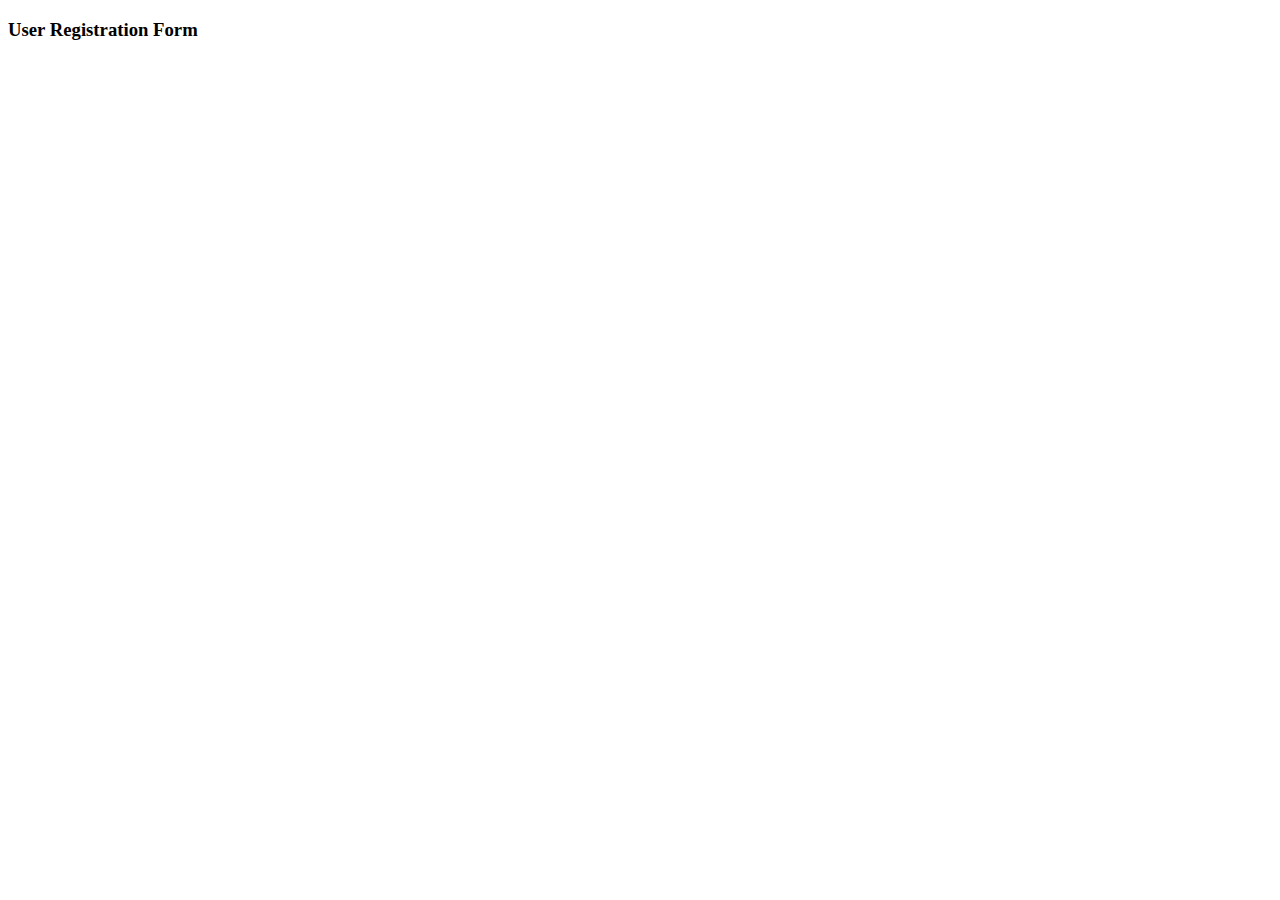
<file: BeggingSpringBoot2/Ch10SpringMVC/demo/src/main/resources/templates/registration.html>
<!DOCTYPE html>
<html xmlns="http://www.w3.org/1999/xhtml" xmlns:th="http://www.thymeleaf.org">
<head>
<meta charset="BIG5">
<title>User Registration</title>
</head>
<body>
<h3>User Registration Form</h3>
<form th:action="@{/registration}" th:object="${user" method="post">
<p th:if="${#fields.hasErrors('global')" th:errors="*{global}"></p>

</form>
</body>
</html>
</file>
